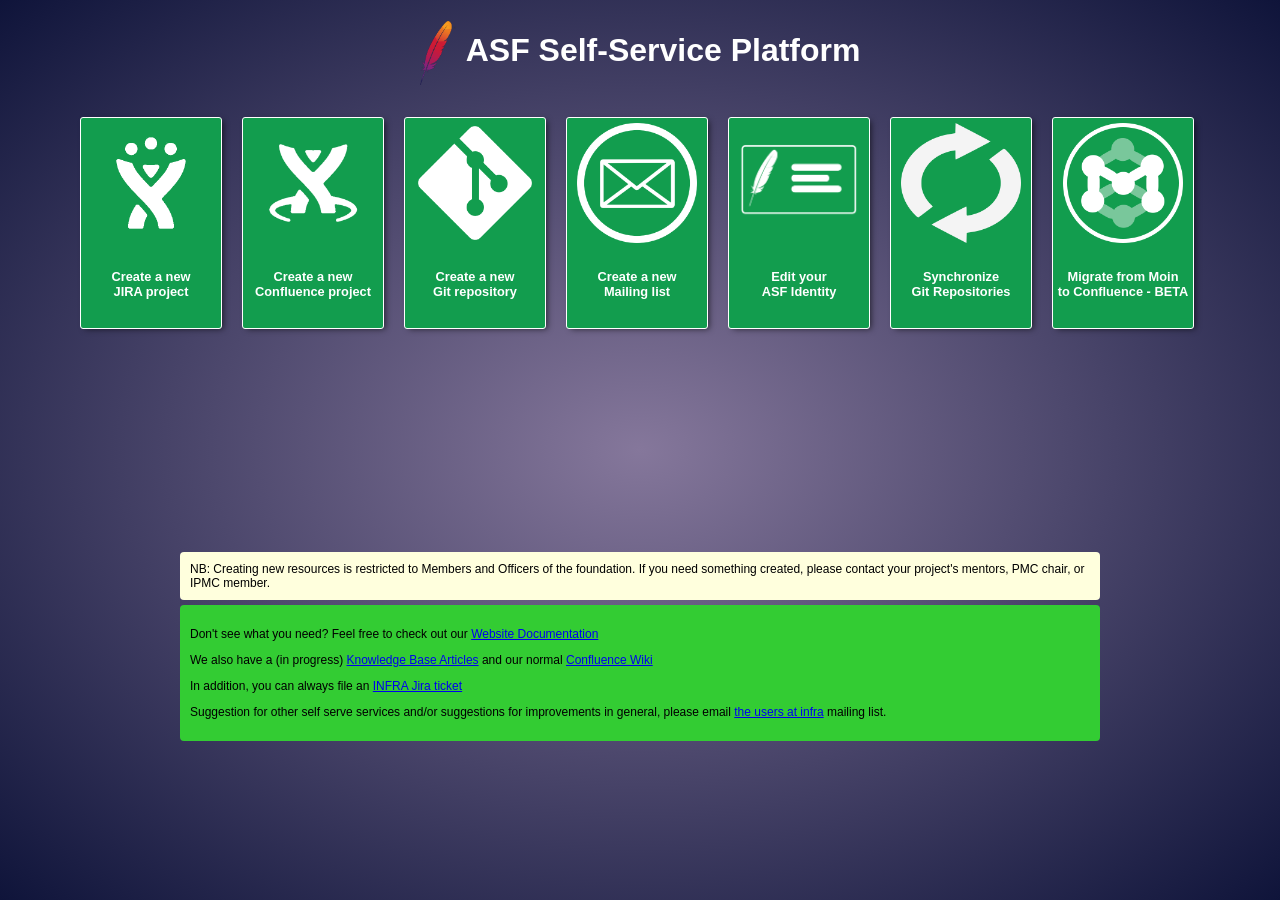
<file: modules/selfserve_portal/files/www/site/index.html>
<!DOCTYPE html>
<html lang="en">
  <head>
    <meta charset="utf-8">
    <meta http-equiv="X-UA-Compatible" content="IE=edge">
    <meta name="viewport" content="width=1080, initial-scale=1">
    <!-- The above 3 meta tags *must* come first in the head; any other head content must come *after* these tags -->
    <title>ASF Self-Service Platform</title>

    <!-- Bootstrap -->
    <link href="css/default.css" rel="stylesheet">
    <script src="js/selfserve.js"></script>
  </head>
  <body>
    <h1><img src="images/feather.png" style="height: 64px; vertical-align: middle; margin-right: 10px;"/>ASF Self-Service Platform</h1>
    <div style="height: 445px;">

        <div class="ss-wrap">
          <a href="jira.html">
            <div class="ss-selector">
              <img src="images/jira.png" style="width: 160px; height: 160px;"/><br/>
              <h4 style="color: #FFF; text-align: center;">Create a new <br/>JIRA project</h4>
            </div>
          </a>
          <a href="confluence.html">
            <div class="ss-selector">
              <img src="images/confluence.png" style="width: 160px; height: 160px;"/><br/>
              <h4 style="color: #FFF; text-align: center;">Create a new <br/>Confluence project</h4>
            </div>
          </a>
          <a href="https://gitbox.apache.org/setup/newrepo.html">
            <div class="ss-selector">
              <img src="images/git.png" style="width: 160px; height: 160px;"/><br/>
              <h4 style="color: #FFF; text-align: center;">Create a new <br/>Git repository</h4>
            </div>
          </a>
          <a href="mail.html">
            <div class="ss-selector">
              <img src="images/email.png" style="width: 160px; height: 160px;"/><br/>
              <h4 style="color: #FFF; text-align: center;">Create a new <br/>Mailing list</h4>
            </div>
          </a>
          <a href="https://id.apache.org/">
            <div class="ss-selector">
              <img src="images/asfid.png" style="width: 160px;"/><br/>
              <h4 style="color: #FFF; text-align: center;">Edit your <br/>ASF Identity</h4>
            </div>
          </a>
          <a href="https://gitbox.apache.org/setup/resync.cgi">
            <div class="ss-selector">
              <img src="images/sync.png" style="width: 160px;"/><br/>
              <h4 style="color: #FFF; text-align: center;">Synchronize <br/>Git Repositories</h4>
            </div>
          </a>
          <a href="moin.html">
            <div class="ss-selector">
              <img src="images/moinmoin.png" style="width: 160px; height: 160px;"/><br/>
              <h4 style="color: #FFF; text-align: center;">Migrate from Moin <br/>to Confluence - BETA</h4>
            </div>
          </a>
        </div>
    </div>
    <div style="width: 900px; font-size: 12px; padding: 10px; margin: 0px auto; background: #FFD; border-radius: 4px;">
        NB:
        Creating new resources is restricted to Members and Officers of the foundation.
        If you need something created, please contact your project's mentors, PMC chair, or IPMC member.
    </div>
    <div style="width: 900px; font-size: 12px; padding: 10px; margin: 5px auto; background: #3C3; border-radius: 4px;">
        <p>Don't see what you need? Feel free to check out our <a href="https://www.apache.org/dev">Website Documentation</a></p>
        <p>We also have a (in progress) <a href="https://cwiki.apache.org/confluence/display/INFRAKB/Infrastructure+Knowledge+Base">
           Knowledge Base Articles</a> and our normal
           <a href="https://cwiki.apache.org//confluence/display/INFRA/Index">Confluence Wiki</a></p>
        <p>In addition, you can always file an <a href="https://issues.apache.org/jira/browse/INFRA">INFRA Jira ticket</a></p>
        <p>Suggestion for other self serve services and/or suggestions for improvements in general, please
           email <a href="mailto:users@infra.apache.org">the users at infra</a> mailing list.</p>
    </div>
  </body>
</html>
</file>
<file: modules/selfserve_portal/files/www/site/css/default.css>
.wave-parent {
    width: 500px;
    height: 150px;
    position: relative;
    margin: 60px auto;
}
.wave {
  margin-top: -17%;
  height: 34%; 
  width: 2%;
  top: 30%;
  border-radius: 20px;
  position: absolute;
}

.wavetext {
    text-align: center;
    color: #FFF;
    font-size: 20px;
    margin-top: -60px;
    float: left;
    width: 100%;
}

.wave:nth-of-type(1)  { animation: wave 8s   0.000s linear infinite; }
.wave:nth-of-type(2)  { animation: wave 8s -8s linear infinite; }
.wave:nth-of-type(3)  { animation: wave 8s -7.5s linear infinite; }
.wave:nth-of-type(4)  { animation: wave 8s -7s linear infinite; }
.wave:nth-of-type(5)  { animation: wave 8s -6.5s linear infinite; }
.wave:nth-of-type(6)  { animation: wave 8s -6s linear infinite; }
.wave:nth-of-type(7)  { animation: wave 8s -5.5s linear infinite; }
.wave:nth-of-type(8)  { animation: wave 8s -5s linear infinite; }
.wave:nth-of-type(9)  { animation: wave 8s  -4.5s linear infinite; }
.wave:nth-of-type(10) { animation: wave 8s  -4s linear infinite; }
.wave:nth-of-type(11) { animation: wave 8s  -3.5s linear infinite; }
.wave:nth-of-type(12) { animation: wave 8s  -3s linear infinite; }
.wave:nth-of-type(13) { animation: wave 8s  -2.5s linear infinite; }
.wave:nth-of-type(14) { animation: wave 8s  -2s linear infinite; }
.wave:nth-of-type(15) { animation: wave 8s  -1.5s linear infinite; }
.wave:nth-of-type(16) { animation: wave 8s  -1s linear infinite; }
.wave:nth-of-type(17) { animation: wave 8s  -0.5s linear infinite; }

@keyframes wave {
  0%   { left:-2%; background: #3B44D1; }
  5%   { background: #9337FE; }
  10%  { height:10%; margin-top: -5%; background: #C532FC; }
  15%  { background: #F639F8; }
  20%  { height:34%; margin-top:-17%; background: #F236C8; }
  25%  { background: #FF2F8D; }
  30%  { height:10%; margin-top: -5%; background: #EE3860; }
  35%  { background: #DC5245; }
  40%  { height:34%; margin-top:-17%; background: #F38643; }
  45%  { background: #F8B435; }
  50%  { height:10%; margin-top: -5%; background: #FAF444; }
  55%  { background: #E0FF3B; }
  60%  { height:34%; margin-top:-17%; background: #E1FF3C; }
  65%  { background: #46F443; }
  70%  { height:10%; margin-top: -5%; background: #54E67B; }
  75%  { background: #4DF3A9; }
  80%  { height:34%; margin-top:-17%; background: #3AF9DA; }
  85%  { background: #36EBF4; }
  90%  { height:10%; margin-top: -5%; background: #3DB3F3; }
  95%  { background: #3C82F1; }
  100% { height:34%; margin-top:-17%; left:100%; background: #5B38EE; }
}

html {
    min-height: 100%;
    background: radial-gradient(ellipse at center, #85779B 0%, #0F143A 100%);
    font-family: sans-serif;
    color: #000;
}

input[type=button], input[type=submit] {
    background: #12AD5E;
    border-radius: 2px;
    border: none;
    height: 24px;
    color: #FFF;
    font-weight: bold;
    font-family: sans-serif;
    margin: 10px;
}

h2 {
    text-align: center;
}

h1 {
    text-align: center;
    color: #FFF;
}

form > h1 {
    color: #000;
}

.breadcrumb {
    width: 900px;
    margin: 0px auto;
    float: left;
    padding-top: 2px;
}

.bctext {
    float: left;
    text-align: center;
    color: #FFF;
    font-weight: bold;
    font-size: 12px;
    cursor: pointer;
}

.bc {
    width: 24px;
    height: 21px;
    background:  #FFF;
    color: #000;
    font-weight: bold;
    border-radius: 12px;
    float: left;
    text-align: center;
    padding-top: 3px;
    cursor: pointer;
}

.bcsplitter {
    float: left;
    width: 160px;
    height: 2px;
    background: #FFF;
    margin-top: 11px;
    margin-bottom: 11px;
}

.bc[type=selected] {
    background: #12AD5E;
    color:  #FFF;
}

#form {
    margin: 0px auto;
    width: 720px;
}

form {
    width: 720px;
    margin: 0px auto;
    padding: 10px;
    background: #FFF;
    margin-top: 20px;
    float: left;
    border-radius: 3px;
    box-shadow: 3px 2px 6px -2px rgba(0,0,0,0.64);
}


input:not([type]), input[type=text], input[type=password], textarea, select {
    padding: 8px;
    border: 2px solid #999;
    background: #EEE;
    border-radius: 2px;
    width: 80%;
    max-width: 360px !important;
}

select[multiple=multiple] {
    padding: 8px;
    border: 2px solid #999;
    background: #EEE;
    border-radius: 2px;
    width: 80%;
    max-width: 360px !important;
    height: 140px;
}


/* id.a.o stuff */
label {
    width: 50%;
    min-width: 300px;
    display: inline-block;
}

.left {
    margin: 0px auto;
    padding: 10px;
    margin-top: 20px;
    float: left;
    border-radius: 3px;
    box-shadow: 3px 2px 6px -2px rgba(0,0,0,0.64);
    background: #FFD;
    width: 800px;
    margin: 0px -40px auto;
}

.right {
    float: left;
    margin: 20px auto;
}

.footer {
    color: #FFF;
    font-style: italic;
    font-size:  11px;
    padding-top: 20px;
    width: 100%;
    float: left;
    text-align: center;
}

.footer a {
    color: #FFF !important;
    float: left;
    width: 100%;
    text-align: center;
}

.bad:after {
    color: #F00;
    position: relative;
    right: 30px;
    content: "\2717";
}

.bad > input, .bad > textarea {
    border: 2px solid #F00;
}

.good:after {
    color: #090;
    position: relative;
    right: 30px;
    top: 0px;
    content: "\2713";
}

.good > input, .good > textarea {
    border: 2px solid #090;
}

.warning {
    color: #F50;
    text-align: right;
    width: 90%;
}

.bread {
    color: #FFF;
}

.ss-wrap {
    width: 1140px;
    text-align: center;
    margin: 0px auto;
}

.ss-selector {
    margin: 10px;
    width: 140px;
    height: 210px;
    float: left;
    background: #129D4E;
    border:  1px solid #FFF;
    border-radius: 3px;
    box-shadow: 3px 2px 6px -2px rgba(0,0,0,0.64);
    transition: ease-in 0.175s;
    text-align: center;
}

.ss-selector img {
    width: 120px !important;
    height: 120px !important;
    margin: 5px;
}

.ss-selector > h4 {
  font-size: 0.8rem;
}

.ss-selector:hover {
    cursor: pointer;
    background: #125CAA;
    transition: ease-in 0.175s;
    
}

.forgotpw > a {
    color: #DDD;
    margin: 15px;
    text-decoration-line: none;
}
</file>
